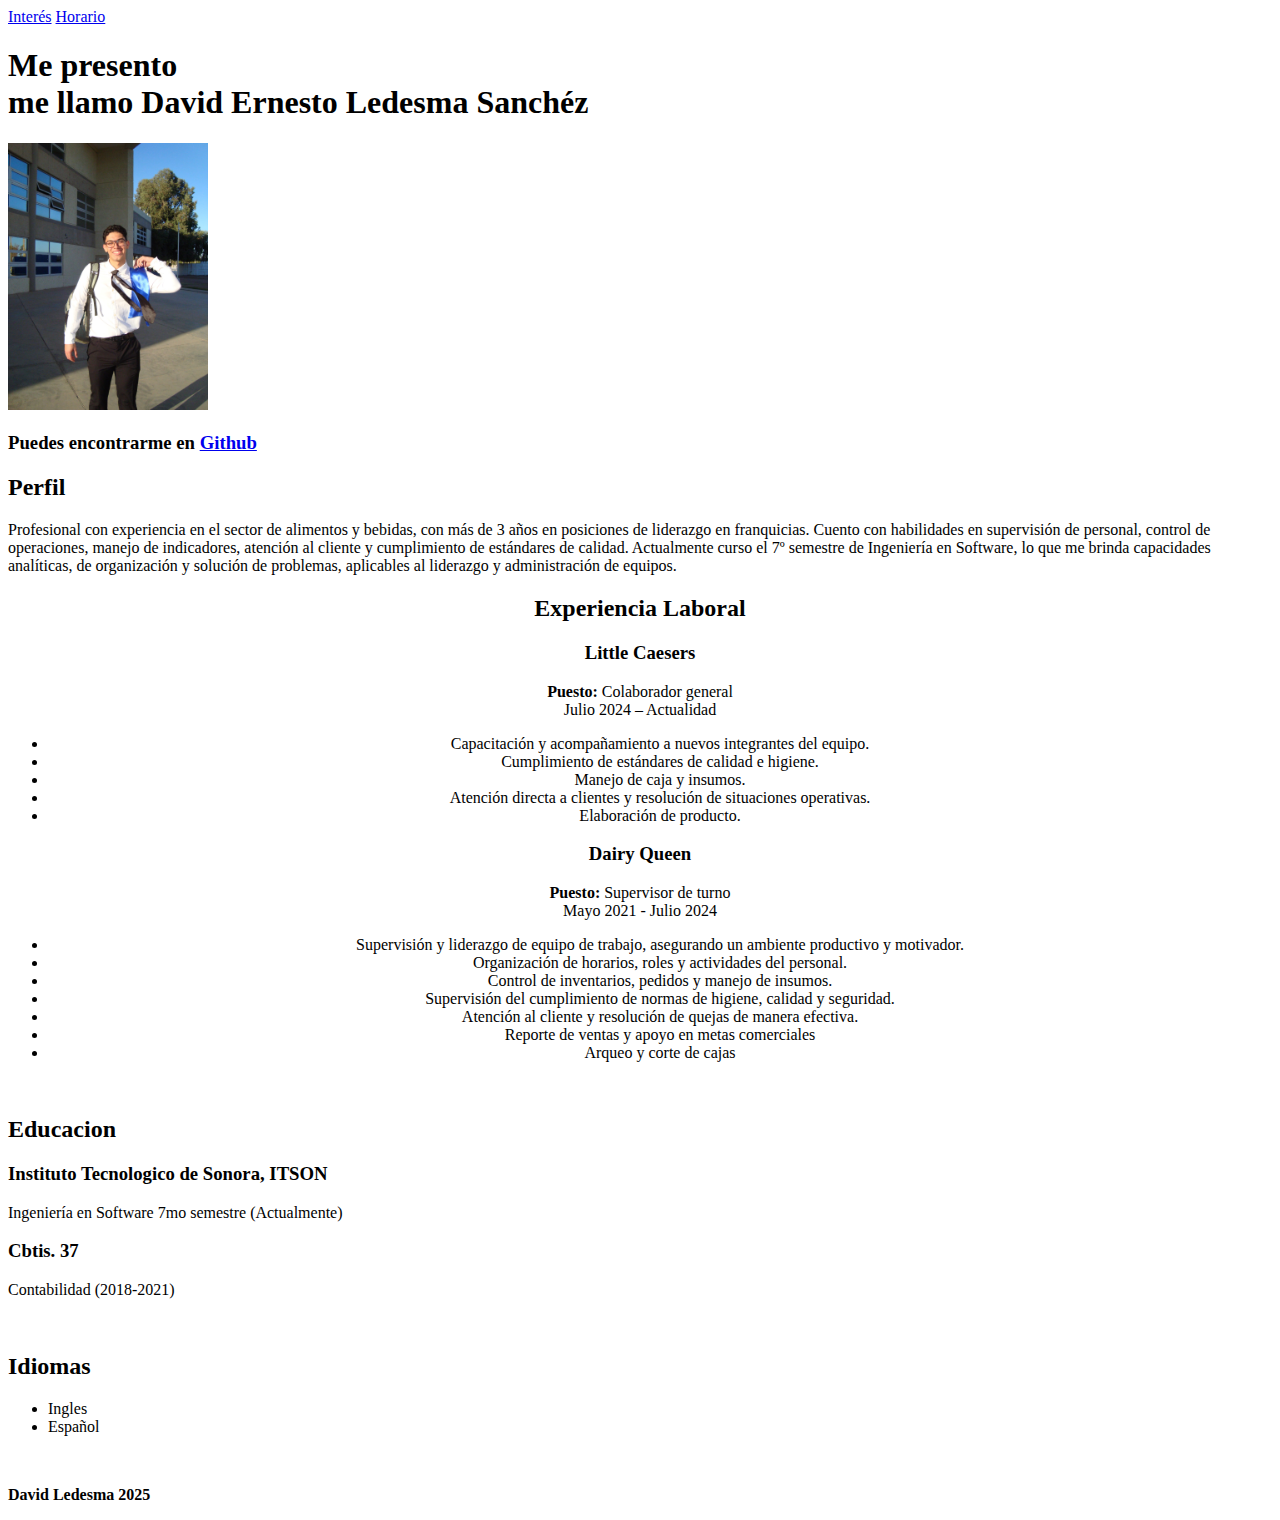
<file: Curriculum_LedesmaDavid/index.html>
<!DOCTYPE html>
<html lang="en">

<head>
    <meta charset="UTF-8">
    <meta name="viewport" content="width=device-width, initial-scale=1.0">
    <title>Inicio</title>
    <nav id="menu">
        <a href="interest.html">Interés</a>
        <a href="schedule.html">Horario</a>
    </nav>
    </menu>
</head>

<body>
    <h1>Me presento <br> me llamo David Ernesto Ledesma Sanchéz</h1>
    <img src="yop.JPEG" alt="yop" width="200">
    <h3>Puedes encontrarme en <a href="https://github.com/deiviLedesma">Github</a></h3>

    <section id="perfil">
        <h2>Perfil</h2>
        <p>Profesional con experiencia en el sector de alimentos y bebidas, con más
            de 3 años en posiciones de liderazgo en franquicias. Cuento con
            habilidades en supervisión de personal, control de operaciones, manejo de
            indicadores, atención al cliente y cumplimiento de estándares de calidad.
            Actualmente curso el 7º semestre de Ingeniería en Software, lo que me
            brinda capacidades analíticas, de organización y solución de problemas,
            aplicables al liderazgo y administración de equipos.
        </p>
    </section>

    <section id="Experiencia laboral" align="center">
        <h2>Experiencia Laboral</h2>
        <section align="center">
            <h3>Little Caesers</h3>
            <p><strong>Puesto:</strong> Colaborador general<br>
                Julio 2024 – Actualidad</p>
            <ul>
                <li>Capacitación y acompañamiento a nuevos integrantes del equipo.</li>
                <li>Cumplimiento de estándares de calidad e higiene.</li>
                <li>Manejo de caja y insumos.</li>
                <li>Atención directa a clientes y resolución de situaciones operativas.</li>
                <li>Elaboración de producto.</li>
            </ul>
        </section>



        <section align="center">
            <h3>Dairy Queen</h3>
            <p><strong>Puesto:</strong> Supervisor de turno <br>
                Mayo 2021 - Julio 2024</p>
            <ul>
                <li>Supervisión y liderazgo
                    de equipo de trabajo,
                    asegurando un ambiente
                    productivo y motivador.</li>
                <li>Organización de horarios,
                    roles y actividades del
                    personal.</li>
                <li>Control de inventarios,
                    pedidos y manejo de
                    insumos.
                </li>
                <li>Supervisión del
                    cumplimiento de normas
                    de higiene, calidad y
                    seguridad.</li>
                <li>Atención al cliente y
                    resolución de quejas de
                    manera efectiva.</li>
                <li>Reporte de ventas y
                    apoyo en metas
                    comerciales</li>
                <li>
                    Arqueo y corte de cajas
                </li>
            </ul>
            <br>
        </section>
    </section>

    <section id="Educacion">
        <h2>Educacion</h2>
        <h3>Instituto Tecnologico de Sonora, ITSON</h3>
        <p>Ingeniería en Software 7mo semestre (Actualmente)</p>
        <h3>Cbtis. 37</h3>
        <p>Contabilidad (2018-2021)</p>
        <br>
    </section>

    <section id="Idiomas">
        <h2>Idiomas</h2>
        <ul>
            <li>Ingles</li>
            <li>Español</li>
        </ul>
        <br>
    </section>




</body>
<footer>
    <p><strong>David Ledesma 2025</strong></p>
</footer>

</html>
</file>
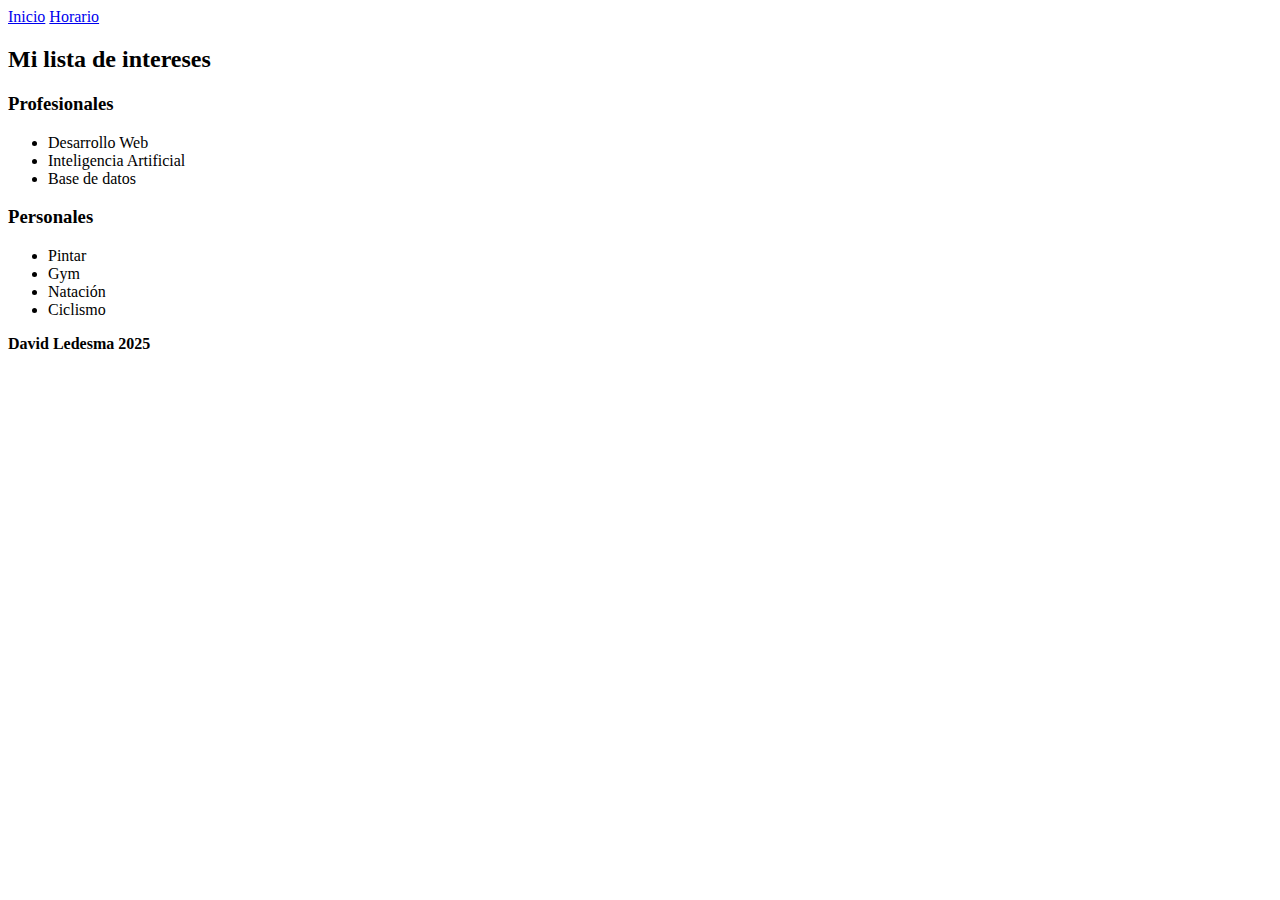
<file: Curriculum_LedesmaDavid/interest.html>
<!DOCTYPE html>
<html lang="es">

<head>
    <meta charset="UTF-8">
    <meta name="viewport" content="width=device-width, initial-scale=1.0">
    <title>Interés</title>
    <nav>
        <a href="index.html">Inicio</a>
        <a href="schedule.html">Horario<s></s></a>
    </nav>
</head>

<body>
    <section>
        <h2>Mi lista de intereses</h2>
        <h3>Profesionales</h3>
        <ul>
            <li>Desarrollo Web</li>
            <li>Inteligencia Artificial</li>
            <li>Base de datos</li>
        </ul>
        <h3>Personales</h3>
        <ul>
            <li>Pintar</li>
            <li>Gym</li>
            <li>Natación</li>
            <li>Ciclismo</li>
        </ul>
    </section>
</body>
<footer>
    <p><strong>David Ledesma 2025</strong></p>
</footer>

</html>
</file>
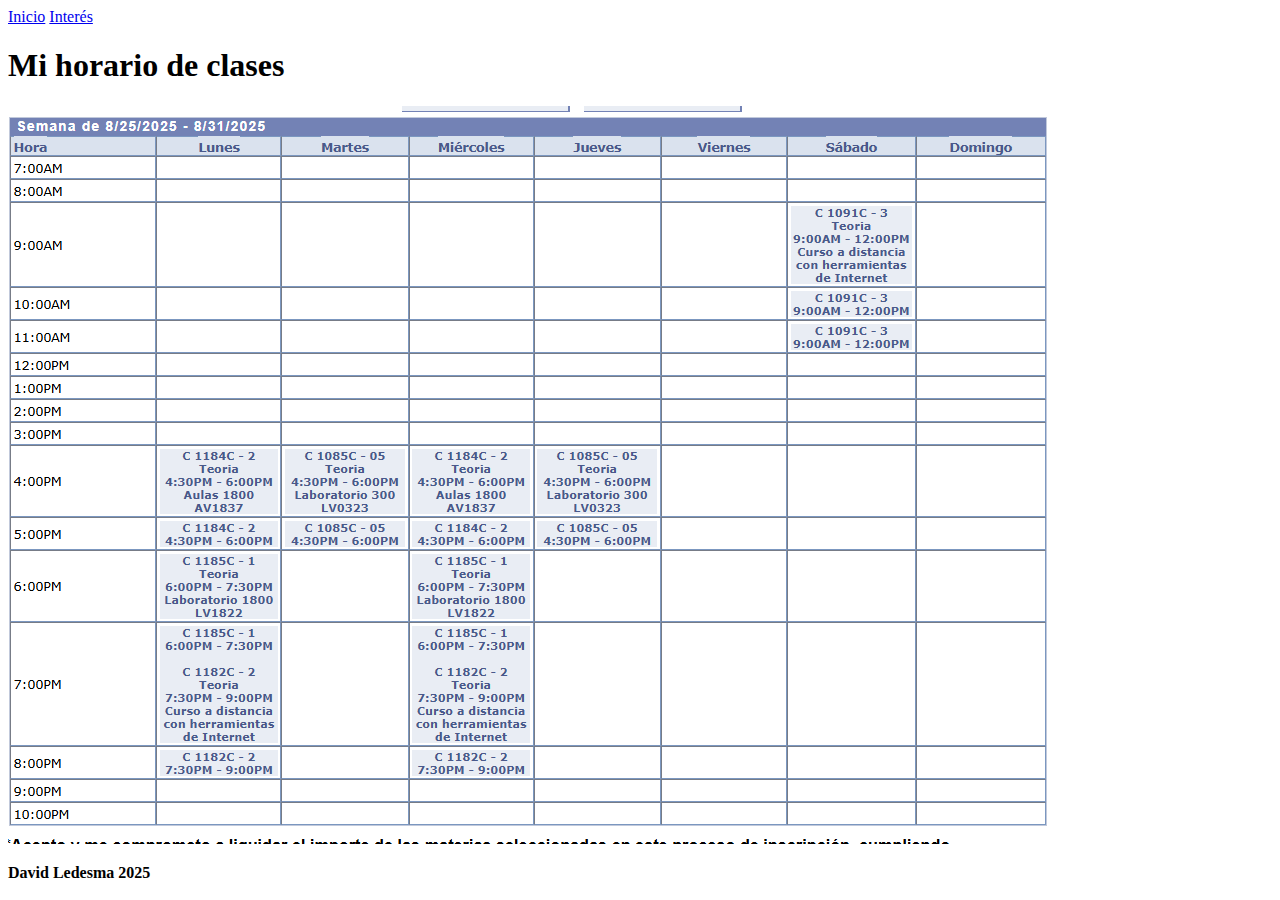
<file: Curriculum_LedesmaDavid/schedule.html>
<!DOCTYPE html>
<html lang="es">

<head>
    <meta charset="UTF-8">
    <meta name="viewport" content="width=device-width, initial-scale=1.0">
    <title>Horario</title>
    <nav>
        <a href="index.html">Inicio</a>
        <a href="interest.html">Interés<s></s></a>
    </nav>
</head>

<body>
    <h1>Mi horario de clases</h1>
    <img src="horario.png" alt="horario">
</body>

<footer>
    <p><strong>David Ledesma 2025</strong></p>
</footer>

</html>
</file>
